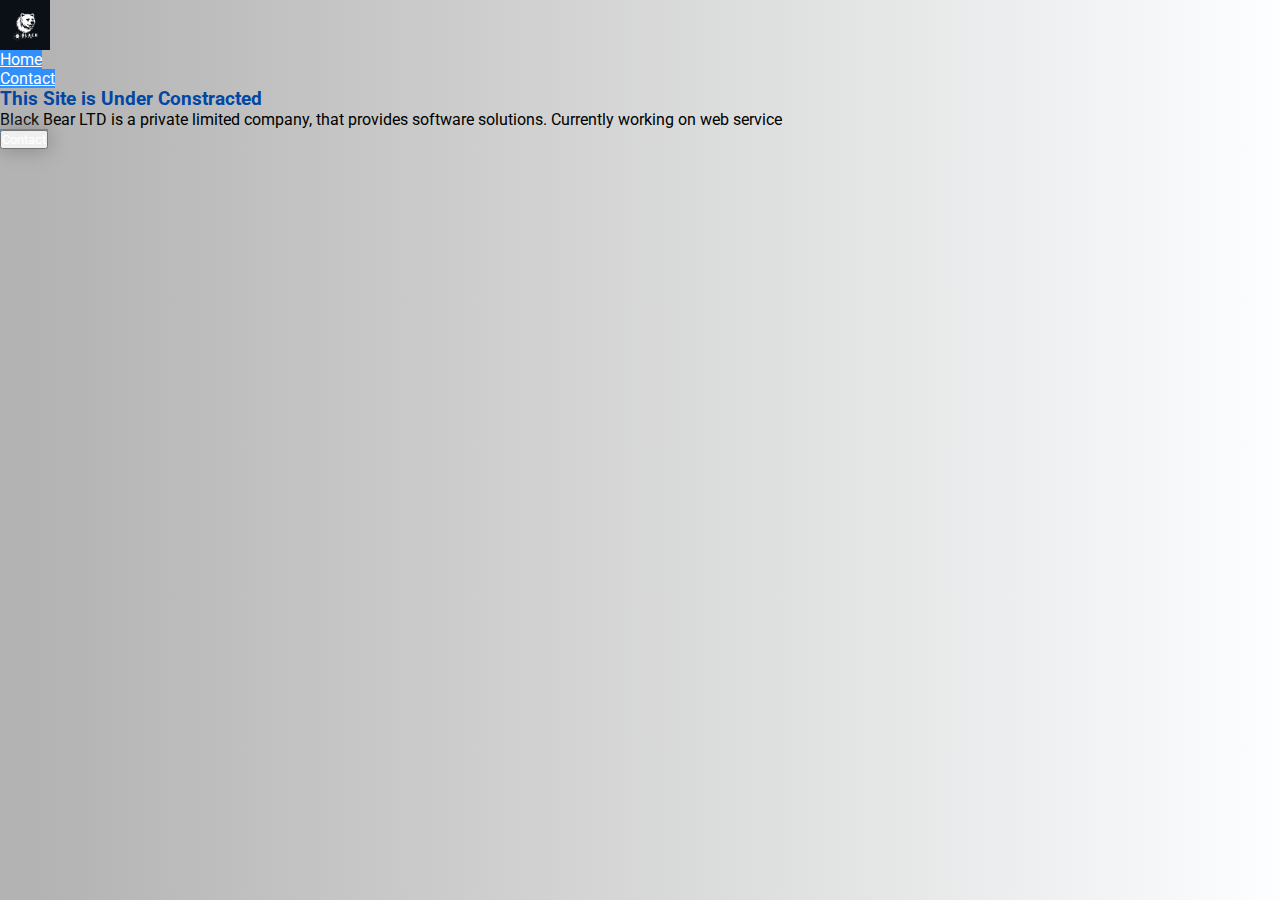
<file: index.html>
<!DOCTYPE html>
<html lang="en">
  <head>
    <meta charset="UTF-8" />
    <meta name="viewport" content="width=device-width, initial-scale=1.0" />
    <title>Black Bear LTD</title>
    <link
      href="https://cdn.jsdelivr.net/npm/bootstrap@5.0.2/dist/css/bootstrap.min.css"
      rel="stylesheet"
      integrity="sha384-EVSTQN3/azprG1Anm3QDgpJLIm9Nao0Yz1ztcQTwFspd3yD65VohhpuuCOmLASjC"
      crossorigin="anonymous"
    />
    <link rel="stylesheet" href="./style.css" />
  </head>
  <body>
    <!-- navigation bar -->
    <div class="container mt-2 border-bottom">
      <div class="logo d-inline-block rounded "></div>
      <ul class=" nav text-decoration-none  p-3 float-end">
        <li><a href="" class="nav-links text-decoration-none  mx-5 px-3 py-2 rounded fw-bolder">Home</a></li>
        <li><a href="" class="nav-links text-decoration-none px-3 py-2 rounded fw-bolder">Contact</a></li>
      </ul>
    </div>
    <!-- hero section  -->
    <div class=" position-relative w-100 vh-100">
      <div class="hero position-absolute top-50 start-50 translate-middle">
        <h3 class="fw-bolder text-md-center mb-4 mb-lg-5 ">
          This Site is Under Constracted
        </h3>
        <p class="details">
          <span class="fw-bolder fst-italic">Black Bear LTD </span>is a private limited company, that provides software solutions. Currently working on web service
        </p>
        <a href="mailto:srdipu@hotmail.com"
          ><button
            class="float-end py-2 px-3 px-lg-4 mt-2 mt-md-3 mt-lg-5 me-3 rounded border-0 bg-primary"
          >
            Contact
          </button></a
        >
      </div>
    </div>
    <!-- JavaScript  -->
    <script
      src="https://cdn.jsdelivr.net/npm/bootstrap@5.0.2/dist/js/bootstrap.bundle.min.js"
      integrity="sha384-MrcW6ZMFYlzcLA8Nl+NtUVF0sA7MsXsP1UyJoMp4YLEuNSfAP+JcXn/tWtIaxVXM"
      crossorigin="anonymous"
    ></script>
  </body>
</html>
</file>
<file: style.css>
@import url('https://fonts.googleapis.com/css2?family=Roboto:ital,wght@0,100;0,300;0,400;0,500;0,700;0,900;1,100;1,300;1,400;1,500;1,700;1,900&display=swap');
*{
    margin: 0;
    padding: 0;
    box-sizing: border-box;
    font-family: "Roboto", sans-serif;
}
body{
    background: rgb(226, 226, 226);
background: linear-gradient(90deg, rgb(179, 179, 179) 3%, rgba(253,254,255,1) 100%);
}
.logo{
    width: 50px;
    height: 50px;
    background-image: url(./images/Black.png);
    background-position: center;
    background-size: cover;
    background-repeat: no-repeat;
}
a{
    color: white;
    background-color: rgb(49, 143, 252);
}
.hero h3{
    color: rgb(1, 71, 163);
}
.details{
    text-align: justify;
}
a button{
    color: white;
    animation-name: buttonstyle;
    animation-duration: 1s;
    animation-iteration-count: infinite;
    animation-timing-function: ease-in-out;
    box-shadow: 0px 0px 20px rgb(133, 133, 133)  ;
}
@keyframes buttonstyle{
    from{
        scale: 1.1;
        opacity: 1;
    }
    50%{
        scale: 1;
        opacity: .8;
    }
    to{
        scale: 1.1;
        opacity: 1;
    }
}
</file>
